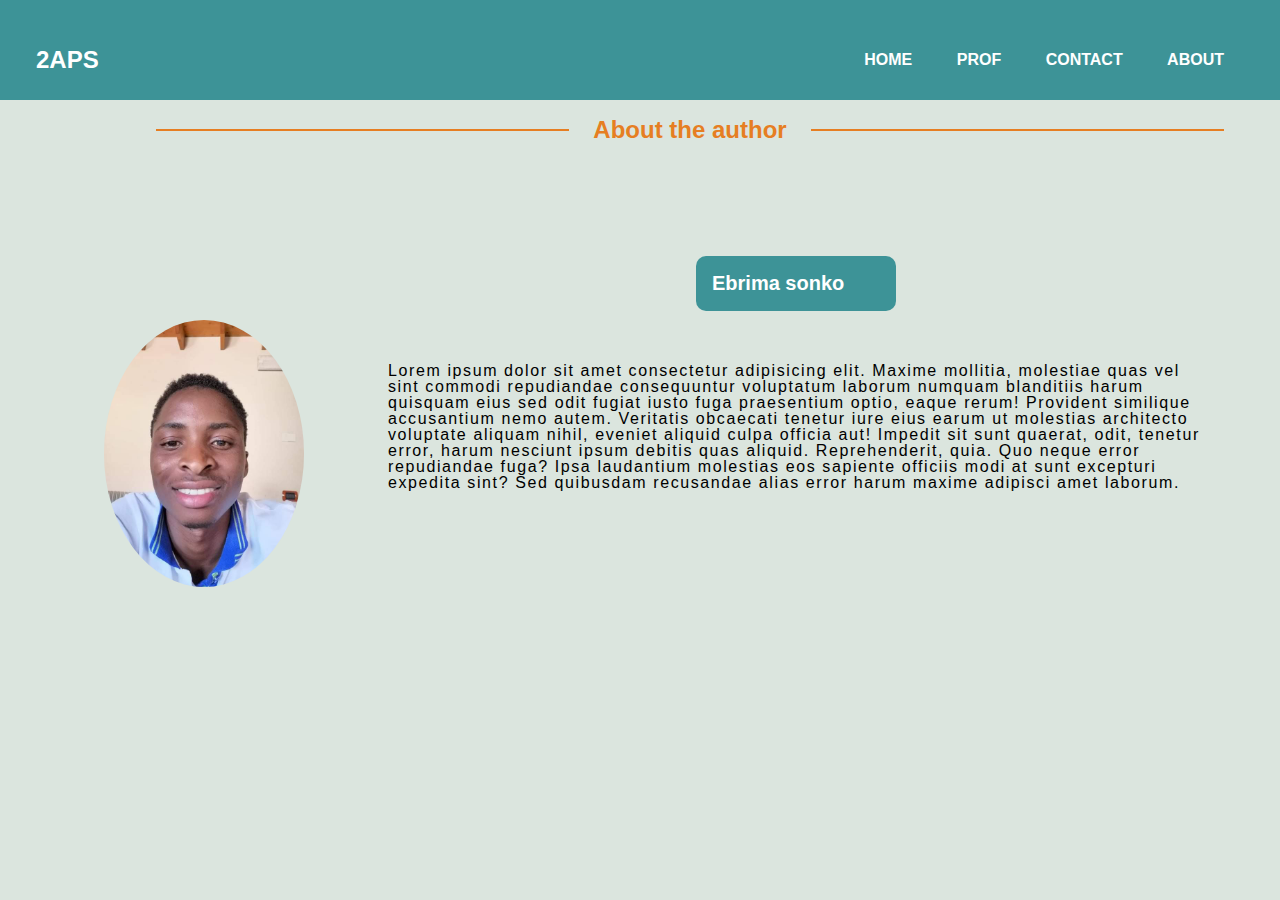
<file: about.html>
<!DOCTYPE html>
<html lang="en">
<head>
    <meta charset="UTF-8">
    <meta name="viewport" content="width=device-width, initial-scale=1">
    <link rel="preconnect" href="https://fonts.googleapis.com">
    <link rel="preconnect" href="https://fonts.gstatic.com" crossorigin>
    <link href="https://fonts.googleapis.com/css2?family=Roboto:wght@700&display=swap" rel="stylesheet">
    <!-- reference your copy Font Awesome here (from our CDN or by hosting yourself) -->
    <link href="https://cdnjs.cloudflare.com/ajax/libs/font-awesome/5.13.0/css/all.min.css" rel="stylesheet">
    <link rel="stylesheet" type="text/css" href="style.css">
    <title>About Page</title>
</head>
<body>
<header>
    <nav class="nav">
        <a href="index.html" class="logo">2APS</a>

        <div class="hamburger">
            <span class="line"></span>
            <span class="line"></span>
            <span class="line"></span>
        </div>

        <div class="nav__link hide">
            <a href="index.html">Home</a>
            <a href="prof.html">Prof</a>
            <a href="contact.html">Contact</a>
            <a href="about.html">About</a>
        </div>
    </nav>
</header>
<section>
    <h1>About the author</h1>
</section>
  
<section class="author-wrapper">
    <div class="media">
        <div class="media-illustration">
            <img src="img/ibra-1.jpg" alt="foto di author" width="200px">
        </div>
        <div class="media-content">
         <h2>Ebrima sonko</h2>
         <p>
            Lorem ipsum dolor sit amet consectetur adipisicing elit. Maxime mollitia,
            molestiae quas vel sint commodi repudiandae consequuntur voluptatum laborum
            numquam blanditiis harum quisquam eius sed odit fugiat iusto fuga praesentium
            optio, eaque rerum! Provident similique accusantium nemo autem. Veritatis
            obcaecati tenetur iure eius earum ut molestias architecto voluptate aliquam
            nihil, eveniet aliquid culpa officia aut! Impedit sit sunt quaerat, odit,
            tenetur error, harum nesciunt ipsum debitis quas aliquid. Reprehenderit,
            quia. Quo neque error repudiandae fuga? Ipsa laudantium molestias eos 
            sapiente officiis modi at sunt excepturi expedita sint? Sed quibusdam
            recusandae alias error harum maxime adipisci amet laborum.
         </p>
        </div>
      </div>
</section>
<!--script.js files --->
<script src="script.js"></script>
</body>
</html>
</file>
<file: style.css>
/* colors - see style guide for docs. 
Clearly there is more you could place in variables, up to you if you want to use them. My answer does not go beyond colors to keep the code easier to read. */

:root {
    --color1: #001219;
    --color2: #005f73;
    --color3: #3d9397;
    --color4: #94d28d;
    --color5: #e9d8a6;
    --color6: #ee9800;
    --color7: #ca6702;
    --color8: #bb3e03;
    --color9: #ae2012;
    --color10: #9b2226;
}


/* generic site styles */

html {
    font-family: 'Roboto', sans-serif;
    box-sizing: border-box;
}

*,
*::before,
*::after {
    box-sizing: inherit;
}

body {
    font-family: 'Segoe UI', Tahoma, Geneva, Verdana, sans-serif;
    background-color: #DBE5DE;
    padding: 0;
    margin: 0;
}


/* header style */
header{
    background-color: #3d9397;
    color: #ffffff;
    padding: 16px;
}
 header a{
     text-decoration: none;
     color: white;
     font-size: 1rem;
     font-weight: bold;
     text-transform: uppercase;

 }
.nav {
    display: flex;
    justify-content: space-between;
    align-items: center;
    padding-top: 20px;
}

.logo {
    color: white;
    font-size: 1.5rem;
    padding-left: 20px;
}

.hamburger {
    padding-right: 20px;
    cursor: pointer;
}

.hamburger .line {
    background-color: white;
    display: block;
    width: 40px;
    height: 5px;
    margin-bottom: 10px;
}

.nav__link {
    position: fixed;
    width: 94%;
    top: 5rem;
    left: 18px;
    background-color: #001219;
    color: white;
}

.nav__link a {
    display: block;
    text-align: center;
    padding: 10px 0;
}

.nav__link a:hover {
    background-color: #ca6702;
    color: white;
}

.hide {
    display: none;
}
/* hero styles */
#hero{
    text-align: center;
    max-width: 100%;
    padding: 0;
    margin: 0;
}
#hero img{
    max-width: 100%;
    max-height: 454px;
}
/* mission styles */
.mission{
    margin-bottom: 3rem;
}
.missiontext{
    display: block;
    line-height: 1.7;
}
.missionimg{
    max-height: 100px;
    display: block;
}
/* sections ul li */
section h1 {
    font-size: 1.5rem;
}

/* style the form */
form{
    margin: 0 auto;
    width: 30em;
    max-width: 90%;
}
.my-form{
    padding-top: 10px;
    margin: 0 auto;
    width: 100%;
    align-items: center;
}
label,
input,
textarea,
button{
    font-size: 1.3rem;
    line-height: 1.2;
}

textarea{
    height: 10rem;
}

label{
    display: block;
    margin-bottom: 0.5rem;
}
button{
    display: block;
    margin-top: 1rem;
}
.btn-button{
    padding: 1rem;
    border-radius: 10px;
    border: 1px solid #3d9397;
    background-color: #3d9397 ;
    color: white;
}
.btn-button:hover{
    border: 1px solid #ca6702;
    background-color:  #ca6702;
    color: white;
}
/* card-wrapper */
section{
    max-width:  1200px;
    margin: 0 auto 5rem auto;
    padding: 0 1rem;
}
section ul{
    list-style: none;
    padding: 0;
    margin: 0;
}
/* To keep mobile screens from being stupid long, consider setting a max height on the images and hide the overflow.
Spelled out the individual border styles so border-color could go elsewhere. Styling is the same for all borders except the color. */

figure{
    margin: 0 0 0.5rem 0;
    padding: 0;
    height: 100%;
    max-height: 400px;
    overflow: hidden;
    position: relative;
    border: 2px solid #DBE5DE;
    border-radius: 5px;
}
/* strange open space at the bottom of the box which shows through the transparent overlay - this kills it */
figure img{
    margin-bottom: -4px;
    object-fit: cover;
    width: 100%;
    /*object-position: 0 -150px; */
}
figcaption{
    background-color: rgba(255, 255, 255, 0.8);
    font-size: 1.875rem;
    position: absolute;
    bottom: 0;
    width: 100%;
    margin: 0;
    padding: 0;
}
/* make the a have a big clickable area with display: block - the link occupies its containing element, the figcaption */

figcaption a{
    display: block;
    padding: 1rem;
    text-decoration: none;
    color: var(--color1);
}
.card-wrapper{
    background-color: var(--color2);
    color: white;
    padding: 1rem 0 2rem 0;
}
section h1{
    justify-content: center;
    display: grid;
    grid-template-columns: 1fr auto 1fr;
    gap: 1em;
    color: #e67e22;
}
section h1:before,
h1:after{
    color: #ffffff;
    content: "";
    border-top: 0.1em double #e67e22;
    align-self: center;
}

 /** Section-about **/
 .author-wrapper{
    max-width:  1200px;
    margin: 0 auto 5rem auto;
    padding: 0 1rem;
 }
 .media-illustration img{
    margin: 2em 3em auto;
    border-radius: 50%;
}

 .media-content h2{
   margin: 2rem auto;
   width: 200px;
   background-color: #3d9397;
   color: #ffffff;
   font-size: 20px;
   padding: 16px;
   border-radius: 10px;
 }
 p{
    max-width: 100%;
    padding: 20px;
    line-height: 1rem;
    letter-spacing: 0.1em;
  }
  

/**  INFORMATICA **/
.informatica{
    max-width: 100%;
    background-color:  #DBE5DE;
}
#media--content{
    display: flex;
    justify-content: center;
    align-items: center;
}

/** Footer **/
.footer-wrapper{
    padding: 20px;
    max-width: 100%;
    background-color: #001219;
    color: #ffffff;
}
.footer-items{
    width: 100%;
    display: flex;
    justify-content: center;
    align-items: center;
    gap: 2rem;
    flex-direction: column;
}
ol{
    list-style: none;
    margin: 10px;
    flex-direction: row;
    display: flex;
}
.nav--link{
    margin: 2rem;
}
.nav--link a{
    padding: 20px;
    font-size: 20px;
    text-decoration-line: none;
    color: white;
}
.nav--link a:hover{
    background-color: #ca6702;
    color: #ffffff;
    border-radius: 10px;
}
.footer-wrapper a{
    display: inline-block;
    color: white;
    text-decoration-line: none;
}
ion-icon{
    margin-top: 2.2em;
    display: inline-block;
    font-size: 20px;
    color: #9b2226;
}

@media only screen and (max-width: 1000px) {
    ol{
        flex-direction: column;
    }
    .nav--link{
        margin: 1rem;
    }
}

@media (min-width: 550px){
     /* display: flow-root clears the float!!!! max-width keeps the text line length shorter */
     .missiontext{
         display: flow-root;
         max-width: 900px;
     }
     .missionimg{
         float: left;
         shape-outside: polygon(35.84% 94.87%, 34.64% 87.05%, 51.64% 4.06%, 55.1% 2.38%);
         max-height: 211px;
     }
     section ul, .media{
         display: flex;
         flex-flow: row wrap;
         justify-content: space-between;

     }
     section li{
         padding: 1rem;
         flex-basis: 49.5%;
     }
     #card-wrapper-main li:last-child{
         flex-basis: 100%;
     }
     #card-wrapper-main li:last-child figure img{
         object-position: 0;
     }
    /* turn off object position, inherit object-fit: cover */
    figure img{
        object-position: 0;
    }
    
    .media-illustration {
        flex-basis: 20%;
      }
      .media-content {
        flex-basis: 80%;
      }
}


@media (min-width: 800px){
    section h1{
        margin-left: 100px;
    }
    section li,
    #card-wrapper-main li:last-child{
        flex-basis: 32.5%;
    }
    #card-wrapper-main li:last-child figure img{
        object-position: 0;
    }

}
@media(min-width: 768px){
    #hero img{
        width: 1024%;
    }

    .media{
        display: flex;
        flex-flow: row;
        justify-content: center;
        gap: 1em;
    }
    .media-illustration img {
        margin-top: 6rem;
    }
    ol{
        display: flex;
        flex-flow: row;
        justify-content: center;
        gap: 1em;
    }
}


@media(min-width: 1440px){
    #hero img{
        width: 1440%;
    }
    .author-wrapper{
        max-width:  1200px;
        margin: 0 auto 5rem auto;
        padding: 0 1rem;
     }
    .media-illustration {
        flex-basis: 10%;
      }
      .media-content {
        flex-basis: 90%;
      }
}


@media screen and (min-width: 600px){
    .nav__link{
        display: block;
        position: static;
        width: auto;
        margin-right: 20px;
        background: none;
    }
    .nav__link a{
        display: inline-block;
        padding: 15px 20px;
    }
    .hamburger{
        display: none;
    }
}
</file>
